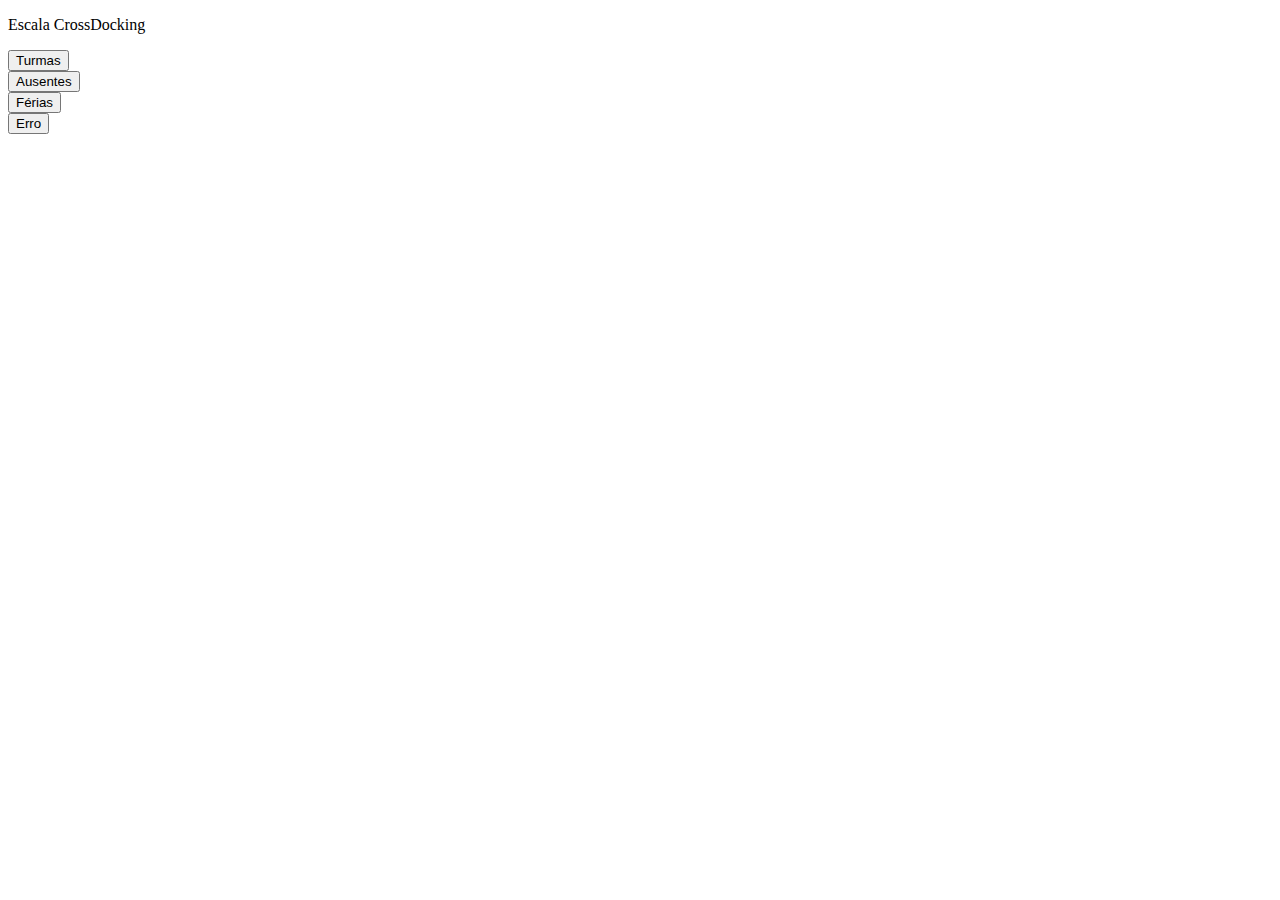
<file: index.html>
<!DOCTYPE html>
<html lang="en">
<head>
    <meta charset="UTF-8">
    <title>Homepage</title>
</head>
<body>
    <p>Escala CrossDocking</p>

    <form action="/turmas" method="POST">
        <button>Turmas</button>
    </form>

    <form action="/ausentes" method="POST">
        <button>Ausentes</button>
    </form>

    <form action="/ferias" method="POST">
        <button>Férias</button>
    </form>

    <form action="/erro" method="POST">
        <button>Erro</button>
    </form>

</body>
</html>
</file>
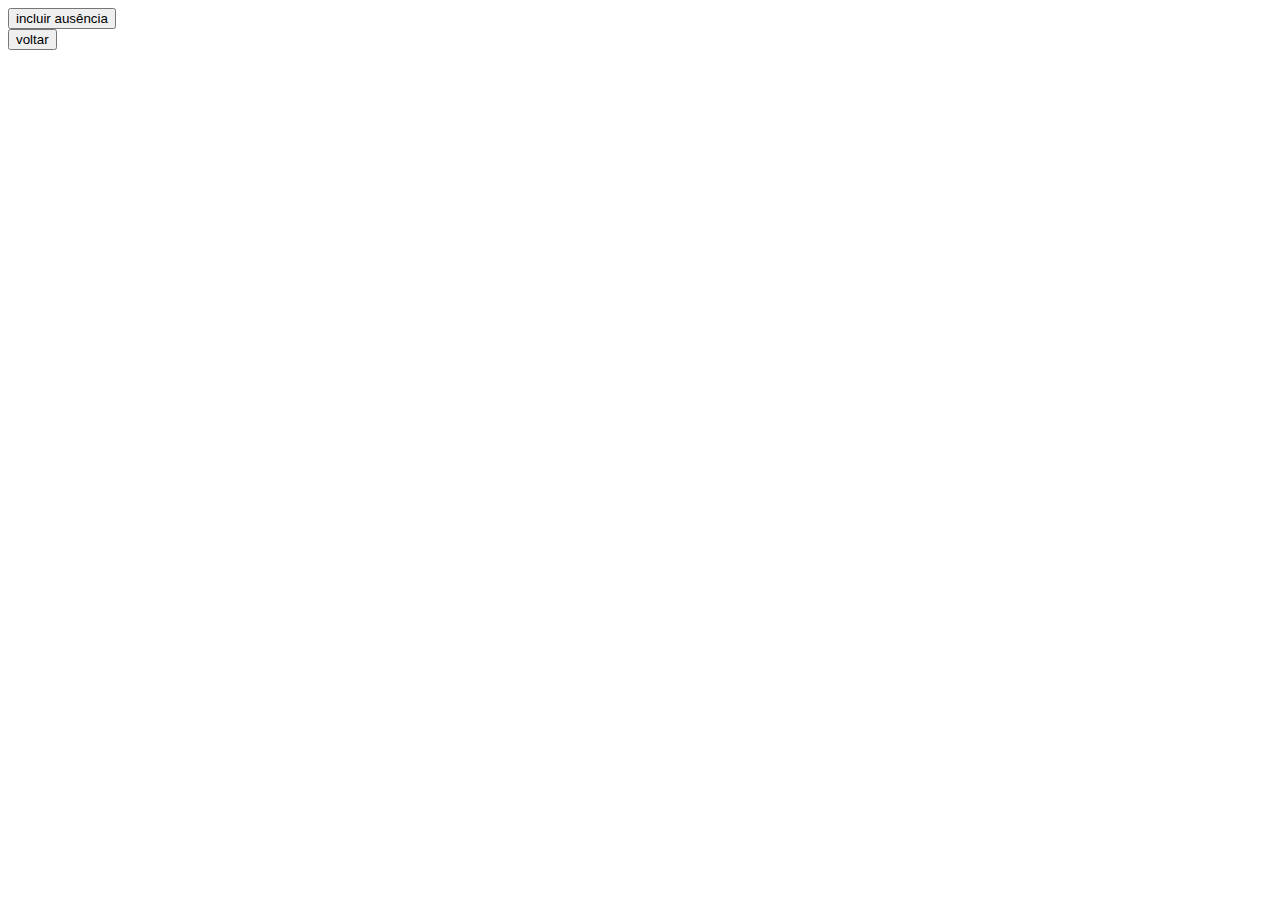
<file: templates/ausentes.html>
<!DOCTYPE html>
<html lang="en">
<head>
    <meta charset="UTF-8">
    <title>Ausentes</title>
</head>
<body>

<form action="/ausentes/incluirAusencia" method="POST">
    <button>incluir ausência</button>
</form>

<form action="/voltar">
    <button>voltar</button>
</form>

</body>
</html>
</file>
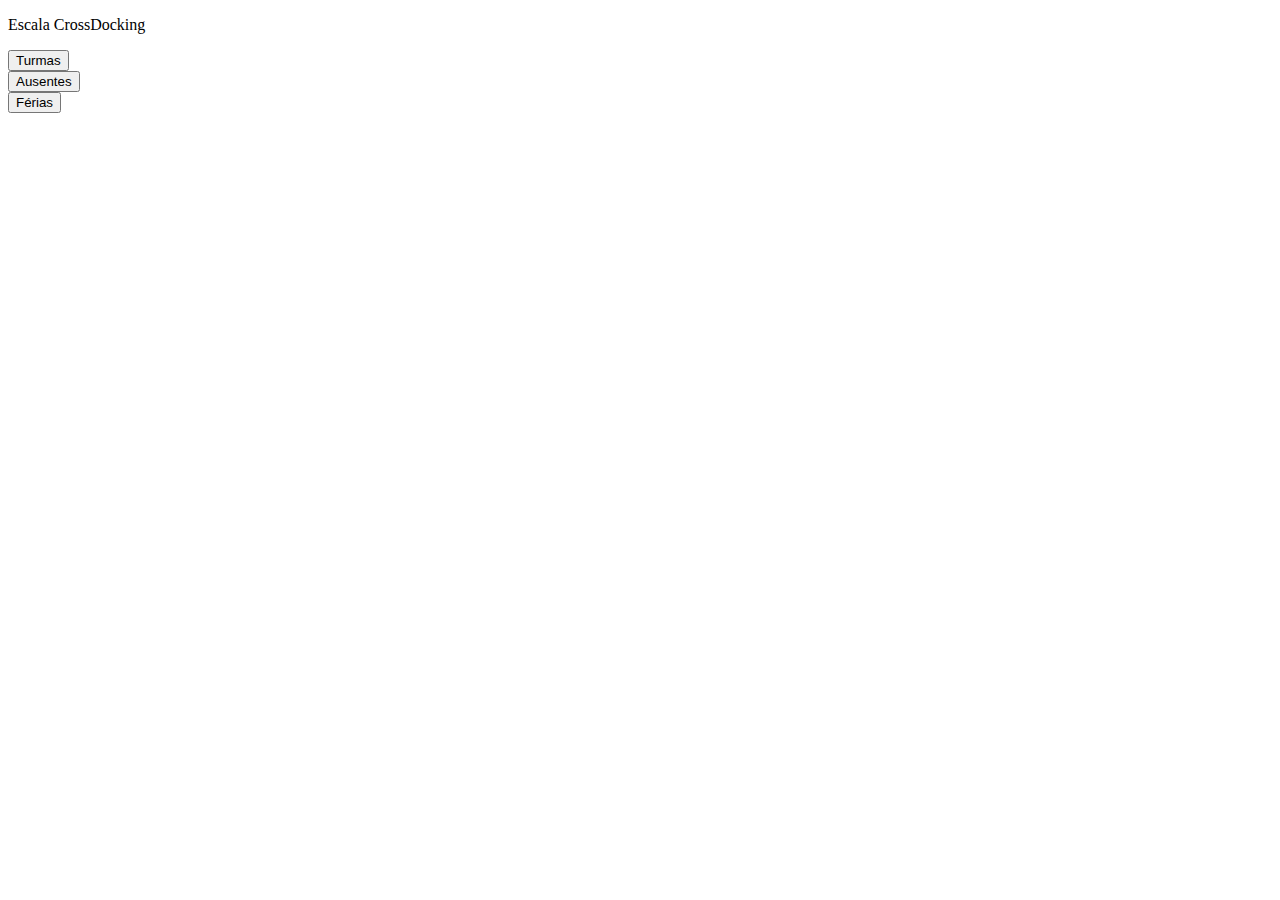
<file: templates/homepage.html>
<!DOCTYPE html>
<html lang="en">
<head>
    <meta charset="UTF-8">
    <title>Homepage</title>
</head>
<body>
    <p>Escala CrossDocking</p>

<form action="/turmas" method="POST">
    <button>Turmas</button>
</form>

    <form action="/ausentes" method="POST">
        <button>Ausentes</button>
    </form>

    <form action="/ferias" method="POST">
    <button>Férias</button>
        </form>
</body>
</html>
</file>
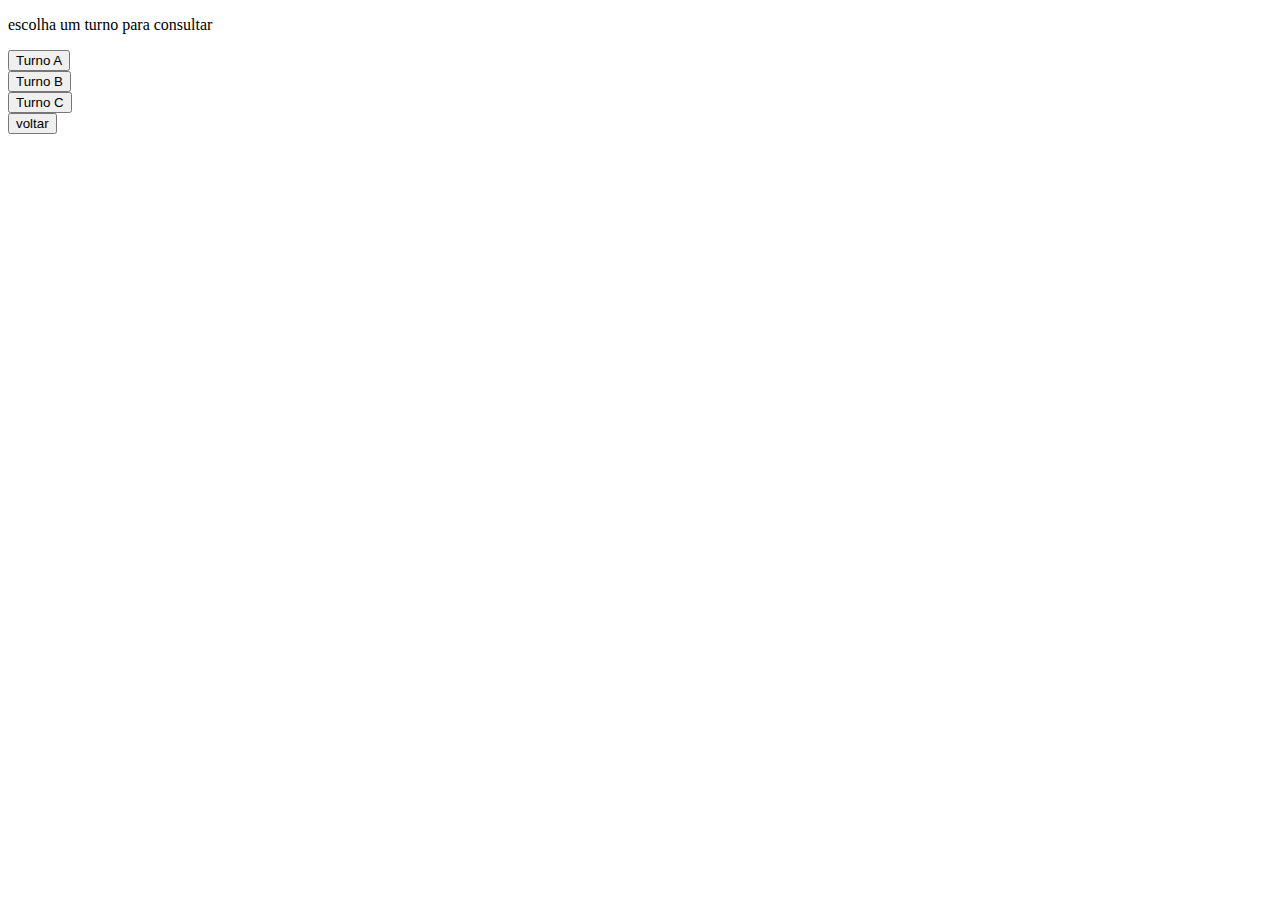
<file: templates/turmas.html>
<!DOCTYPE html>
<html lang="en">
<head>
    <meta charset="UTF-8">
    <title>Turmas</title>
</head>
<body>
    <p>escolha um turno para consultar</p>


<form action="/turmas/A" method="POST">
    <button>Turno A</button>
</form>

<form action="/turmas/B" method="POST">
    <button>Turno B</button>
</form>

<form action="/turmas/C" method="POST">
    <button>Turno C</button>
</form>

<form action="/voltar">
    <button>voltar</button>
</form>

</body>
</html>
</file>
